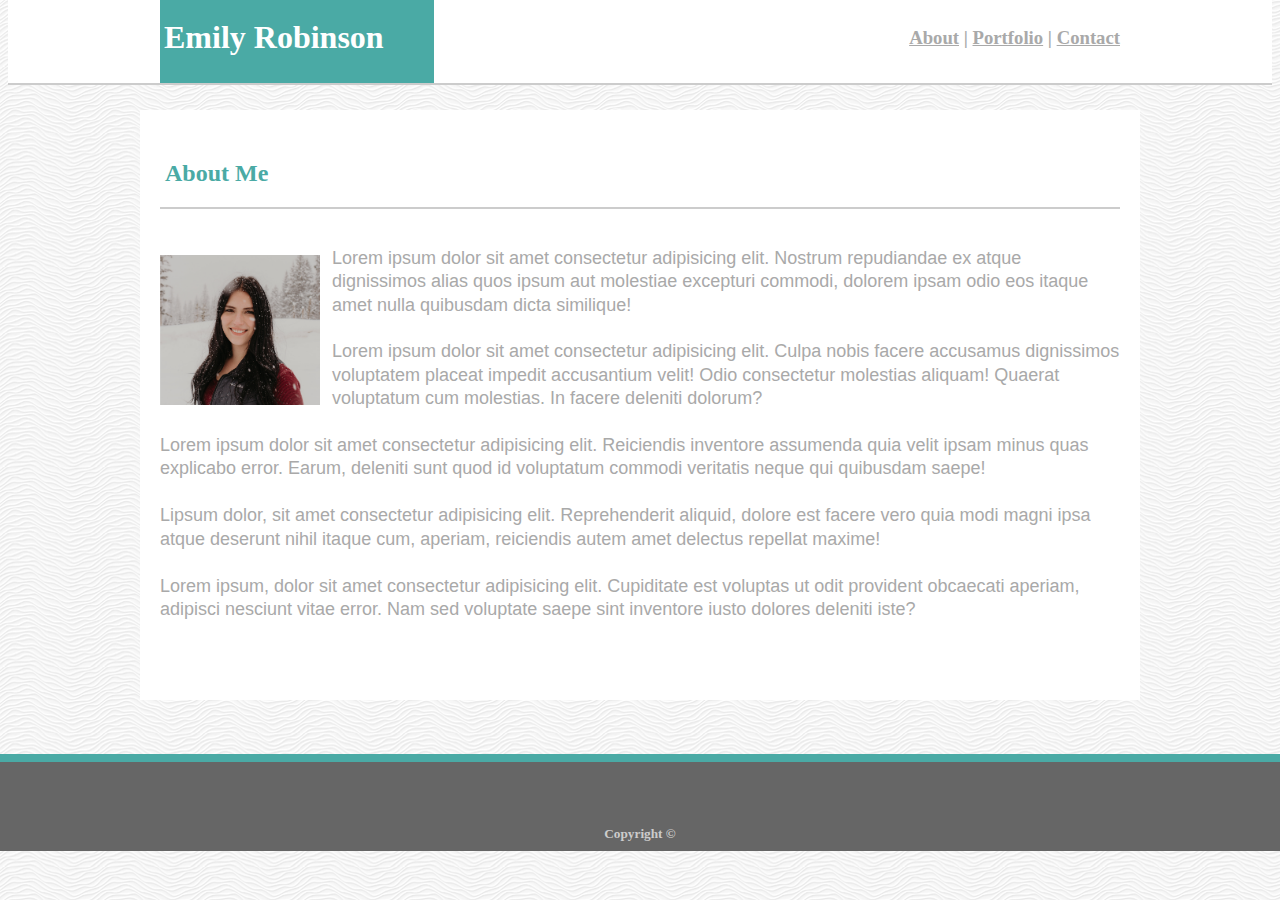
<file: index.html>
<!DOCTYPE html>
<html lang="en-us">

  <meta name="viewport" content="width=device-width, initial-scale=1.0">

<head>
  <title>About Me</title>
  <link rel="stylesheet" type="text/css" href="assets/css/style.css" />
</head>

<body>
  <!--heading-->
  <div class="fullheader">
    <div class="top-section">
      <h1>
        Emily Robinson
      </h1>
      <h3 class="linkinginfo">
        <a href="/Basic-Portfolio/index.html">About</a> |
        <a href="/Basic-Portfolio/portfolio.html">Portfolio</a> |
        <a href="/Basic-Portfolio/contact.html">Contact</a>
      </h3>
    </div>
  </div>
  <!--main section-->
  <div class="about-me">
    <h2>
      About Me
    </h2>
    <p>
      <img class="imgMe" src="assets/images/pic.png" alt="Emily Robinson">
      Lorem ipsum dolor sit amet consectetur adipisicing elit. Nostrum
      repudiandae ex atque dignissimos alias quos ipsum aut molestiae
      excepturi commodi, dolorem ipsam odio eos itaque amet nulla quibusdam
      dicta similique!
      <br><br>
      Lorem ipsum dolor sit amet consectetur adipisicing elit. Culpa nobis
      facere accusamus dignissimos voluptatem placeat impedit accusantium
      velit! Odio consectetur molestias aliquam! Quaerat voluptatum cum
      molestias. In facere deleniti dolorum?
      <br><br>
      Lorem ipsum dolor sit amet consectetur adipisicing elit. Reiciendis
      inventore assumenda quia velit ipsam minus quas explicabo error. Earum,
      deleniti sunt quod id voluptatum commodi veritatis neque qui quibusdam
      saepe!
      <br><br>
      Lipsum dolor, sit amet consectetur adipisicing elit. Reprehenderit aliquid, dolore est facere vero quia modi
      magni ipsa atque deserunt nihil itaque cum, aperiam, reiciendis autem amet delectus repellat maxime!
      <br><br>
      Lorem ipsum, dolor sit amet consectetur adipisicing elit. Cupiditate est voluptas ut odit provident obcaecati
      aperiam, adipisci nesciunt vitae error. Nam sed voluptate saepe sint inventore iusto dolores deleniti iste?
    </p>
  </div>
  <br /><br />
  <br>
  <!--footer-->
  <div class="footer">
    <h5>
      Copyright &copy;
    </h5>
  </div>
  <br /><br />
</body>

</html>
</file>
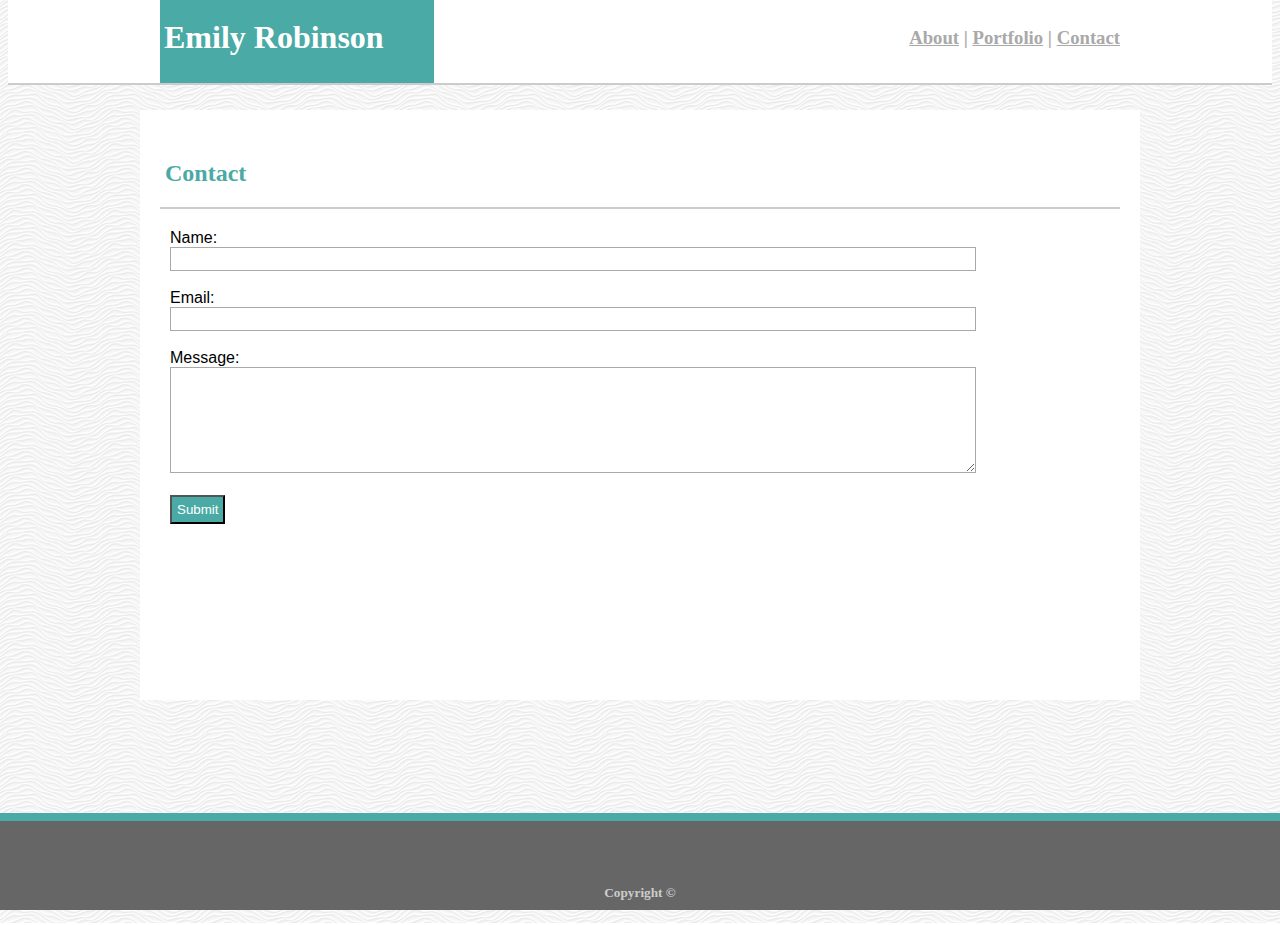
<file: contact.html>
<!DOCTYPE html>
<html>

  <meta name="viewport" content="width=device-width, initial-scale=1.0">

<head>
  <title>Contact Info</title>
  <link rel="stylesheet" type="text/css" href="assets/css/style.css" />
</head>

<body>
  <!--heading-->
  <div class="fullheader">
    <div class="top-section">
      <h1>
        Emily Robinson
      </h1>
      <h3 class="linkinginfo">
        <a href="/Basic-Portfolio/index.html">About</a> |
        <a href="/Basic-Portfolio/portfolio.html">Portfolio</a> |
        <a href="/Basic-Portfolio/contact.html">Contact</a>
      </h3>
    </div>
  </div>
  <!--main section-->
  <div class="contact-info">
    <h2>
      Contact
    </h2>
    <form>
      Name:<br>
      <input class="form-inputs" type="text" name="Name"><br>
      <br>
      Email:<br>
      <input class="form-inputs" type="text" name="Email"><br>
      <br>
      Message:<br>
      <textarea class="form-inputs" name="Message" style="height: 100px;"></textarea>
      <br><br>
      <button type="button" onclick="alert('Thanks for submitting this form for no reason!')">Submit</button>
    </form>
  </div>
  <br><br>
  <br /><br />
  <br /><br />
  <br />
  <!--footer-->
  <div class="footer">
    <h5>
      Copyright &copy;
    </h5>
  </div>
  <br /><br />
</body>

</html>
</file>
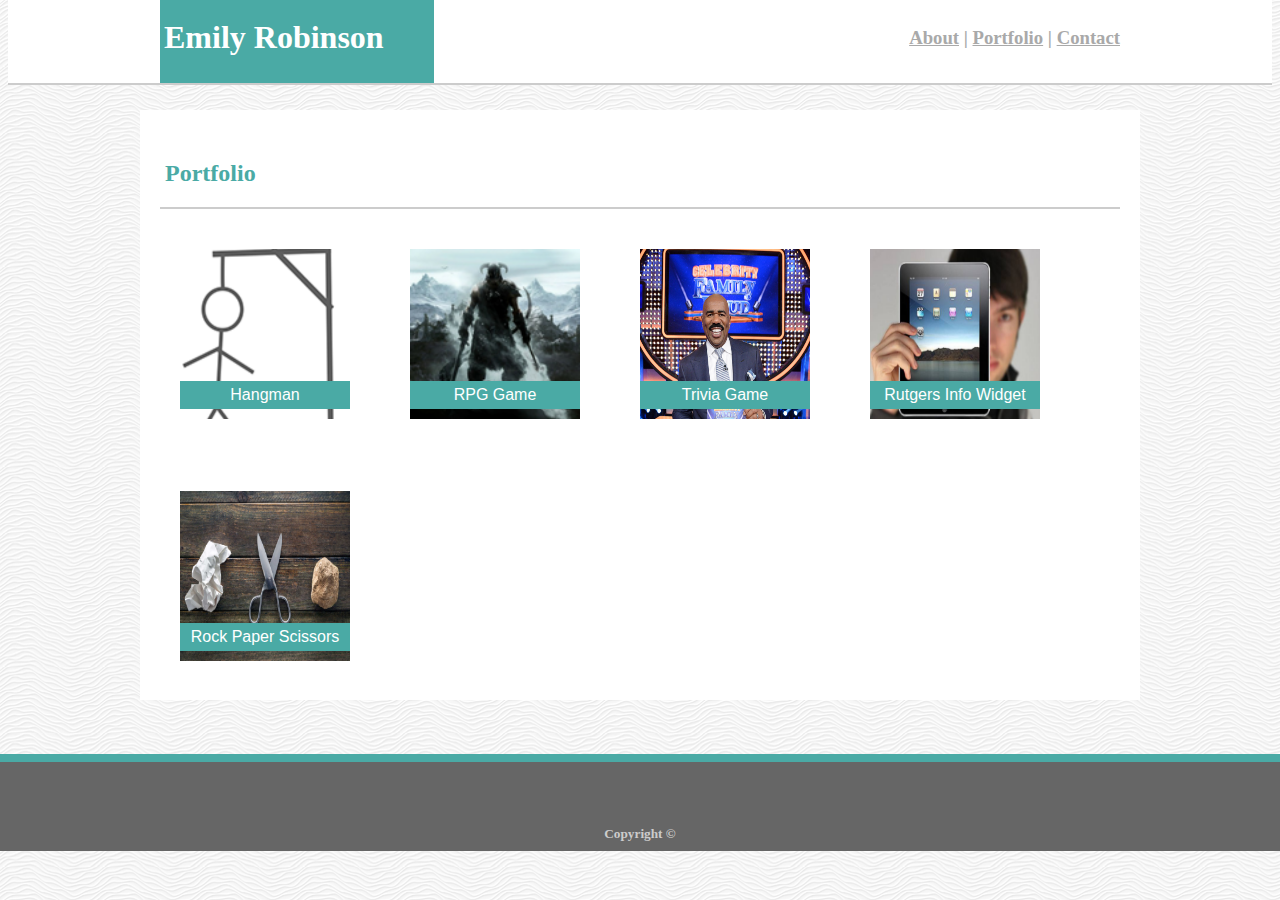
<file: portfolio.html>
<!DOCTYPE html>
<html>

  <meta name="viewport" content="width=device-width, initial-scale=1.0">

<head>
  <title>Portfolio</title>
  <link rel="stylesheet" type="text/css" href="assets/css/style.css" />
</head>
<!-- header -->
<body>
  <div class="fullheader">
    <div class="top-section">
      <h1>
        Emily Robinson
      </h1>
      <h3 class="linkinginfo">
        <a href="/Basic-Portfolio/index.html">About</a> |
        <a href="/Basic-Portfolio/portfolio.html">Portfolio</a> |
        <a href="/Basic-Portfolio/contact.html">Contact</a>
      </h3>
    </div>
  </div>
  <!-- main section -->
  <container>
    <div class="portfolio">
      <h2>
        Portfolio
      </h2>
      <div class="gallery1">
        <a target="_blank" href="./assets/images/Screen Shot 2019-02-09 at 9.27.12 PM.png">
          <img class="imgSize" src="./assets/images/Screen Shot 2019-02-09 at 9.27.12 PM.png" alt="Hangman";>
        </a>
        <div class="desc">Hangman</div>
      </div>
      <div class="gallery2">
        <a target="_blank" href="./assets/images/Untitled design (1) copy.png">
          <img class="imgSize" src="./assets/images/Untitled design (1) copy.png" alt="RPG Game";>
        </a>
        <div class="desc">RPG Game</div>
      </div>
      <div class="gallery3">
        <a target="_blank" href="./assets/images/Screen Shot 2019-02-09 at 9.29.10 PM.png">
          <img class="imgSize" src="./assets/images/Screen Shot 2019-02-09 at 9.29.10 PM.png" alt="Trivia Game";>
        </a>
        <div class="desc">Trivia Game</div>
      </div>
      <div class="gallery4">
        <a target="_blank" href="./assets/images/Screen Shot 2019-02-09 at 9.30.42 PM.png">
          <img class="imgSize" src="./assets/images/Screen Shot 2019-02-09 at 9.30.42 PM.png" alt="Rutgers Info Widget";>
        </a>
        <div class="desc">Rutgers Info Widget</div>
      </div>
      <div class="gallery5">
        <a target="_blank" href="./assets/images/Screen Shot 2019-02-09 at 9.31.10 PM.png">
          <img class="imgSize" src="./assets/images/Screen Shot 2019-02-09 at 9.31.10 PM.png" alt="Rock Paper Scissors";>
        </a>
        <div class="desc">Rock Paper Scissors</div>
      </div>
    </div>
    <br><br>
    <br>
    <!--footer-->
    <div class="footer">
      <h5>
        Copyright &copy;
      </h5>
    </div>
    <br /><br />
</body>

</html>
</file>
<file: assets/css/style.css>
/* header styles */
.fullheader {
    background: #ffffff;
    width: 100%;
    height: 85px;
    border-bottom: solid 2px #cccccc;
    margin-top: -10px;
}

.top-section {
    width: 960px;
    margin: 0 auto;
    height: 100px;
}

h1 {
    width: 270px;
    background: #4aaaa5;
    color: #ffffff;
    float: left;
    height: 64px;
    padding: 20px 0px 0px 4px;
    margin-bottom: 10px;
    position: relative;
    top: -20px;
}

.linkinginfo {
    float: right;
    position: relative;
    top: 10px;
}

/* font for headings only  */
h1,
h2,
h3 {
    font-family: 'Georgia', Times, Times New Roman, serif;
}

/* text color for the linking info in the header */
h3,
a {
    color: darkgray;
}

/* styling for main sections */
h2 {
    color: #4aaaa5;
    padding: 10px 0px 20px 5px;
    border-bottom: solid 2px #cccccc;
}

input, textarea {
    border: solid 1.2px darkgray;
}

button {
    background-color: #4aaaa5;
    color: white;
    padding: 5px;
}

.about-me,
.contact-info,
.portfolio {
    width: 960px;
    height: 550px;
    background: #ffffff;
    color: #dddddd;
    margin: 0 auto;
    font-family: 'Arial', 'Helvetica Neue', Helvetica, sans-serif;
    padding: 20px;
    margin-top: 25px;
}

body {
    background-image: url("../images/white-waves.png");
}

form {
    padding-left: 10px;
    color: black;
}

p {
    color: darkgray;
    float: left;
    line-height: 130%;
    font-size: 18px
}

/* styling for the image on the index page */
.imgMe {
    float: left;
    margin: 8px 12px 0px 0px;
}

/* styling for the footer on each page */
.footer {
    background: #666666;
    height: 47px;
    position: sticky;
    border-top: 8px solid #4aaaa5;
    margin: 0px -10px -100px -10px;
    clear: both;
    right: 0px;
    bottom: -10px;
    color: #cccccc;
    text-align: center;
    padding-top: 42px;
}


/* all images on the portfolio page */
.gallery1 {
    float: left;
    overflow: auto;
    margin: 20px 40px 20px 20px;
}

.gallery2 {
    float: left;
    overflow: auto;
    margin: 20px 40px 20px 20px;
}

.gallery3 {
    float: left;
    overflow: auto;
    margin: 20px 40px 20px 20px;
}

.gallery4 {
    float: left;
    overflow: auto;
    margin: 20px 20px 20px 20px;
}

.gallery5 {
    float: left;
    overflow: auto;
    margin: 20px 30px 20px 20px;
}


/* image description stying for portfolio page */
.desc {
    background: #4aaaa5;
    text-align: center;
    padding: 5px;
    position: relative;
    top: -42px;
    color: white;
}

/* media queries  */

/* mobile  640px */
@media only screen and (min-device-width: 0px) and (max-device-width: 767px) {
    h1 {
        width: 646px;
        text-align: center;
        margin: -8px -8px -15px -8px;
        position: sticky;
        padding-top: 30px;
    }

    .linkinginfo {
        position: sticky;
        top: 80px;
        right: 700px;
        background: white;
        padding: 10px;
        width: 640px;
        text-align: center;
        font-weight: normal;
    }

    .top-section {
        height: 300px;
        width: 640px;
        margin: -8px;
    }

    .contact-info {
        width: 540px;
        height: 350px;
        margin: 70px 0px 200px 20px;
    }

    .form-inputs {
        width: 510px;
        height: 20px;
    }
    .about-me {
        width: 540px;
        height: 1100px;
        margin: 70px 0px 75px 20px;
    }
    .imgMe {
        clear: both;
        margin: 0px 20px 20px 40px;
        width: 450px;
        height: 396px;
    }
    .portfolio {
        width: 540px;
        margin: 70px 0px 75px 20px;
        height: 2020px;
    }
    .imgSize {
        width: 325px; 
        height: 325px;
    }
   .gallery1, .gallery2, .gallery3, .gallery4, .gallery5 {
       margin: 10px 0px 0px 103px;
   }
    .desc {
        padding: 10px;
        position: relative;
        top: -72px; 
        font-size: 25px;
    }
    h2 {
        font-size: 30px;
    }

}

/* tablet  768px */
@media only screen and (min-device-width: 768px) and (max-device-width: 979px) {
    .top-section {
        width: 768px;
    }

    h1 {
        width: 270px;
    }

    .contact-info {
        width: 768px;
        height: 160px;
    }

    .form-inputs {
        width: 768;
        height: 10px;
    }
    .imgMe {
        width:160px;
        height:150px;
    }
    .imgSize {
        width: 170px; 
        height: 170px;
    }
}

/* desktop 980px */
@media only screen and (min-device-width: 980px) and (max-device-width: 1600px) {
    .form-inputs {
        width: 800px;
        height: 20px;
    }
    .imgMe {
        width:160px;
        height:150px;
    }
    .imgSize {
        width: 170px; 
        height: 170px;
    }
}
</file>
